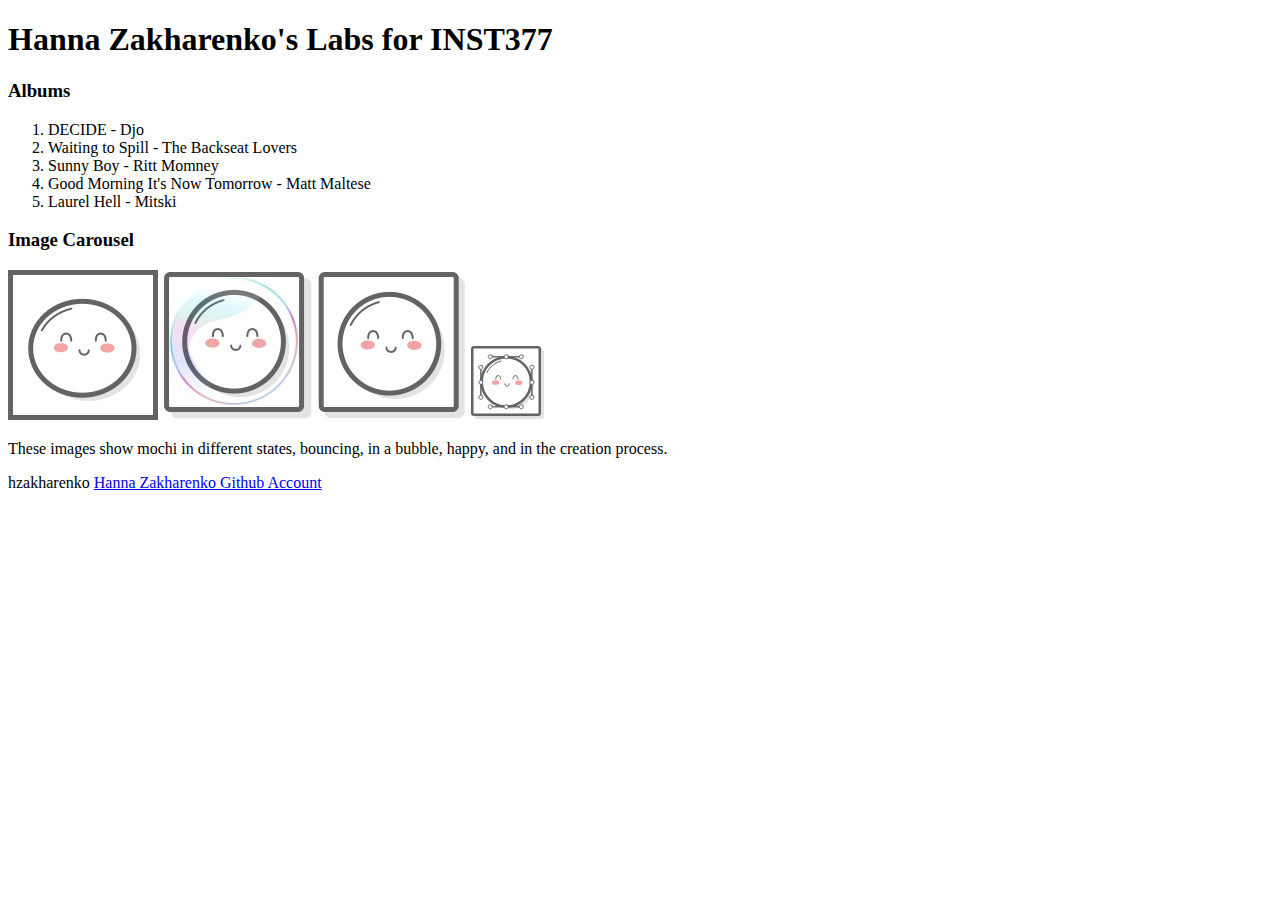
<file: client/lab_1/index.html>
<!DOCTYPE html>
<html lang="en">
<head>
  <meta charset="UTF-8">
  <meta http-equiv="X-UA-Compatible" content="IE=edge">
  <meta name="viewport" content="width=device-width, initial-scale=1.0">
  <title>Hanna Zakharenko's Labs</title>
</head>
<body>
  <div>
    <header><h1>Hanna Zakharenko's Labs for INST377</h1></header>
    <div>
      <div>
        <h3>Albums</h3>
        <ol>
          <li>DECIDE - Djo</li>
          <li>Waiting to Spill - The Backseat Lovers</li>
          <li>Sunny Boy - Ritt Momney</li>
          <li>Good Morning It's Now Tomorrow - Matt Maltese</li>
          <li>Laurel Hell - Mitski</li>
        </ol>
      </div>
      <div>
        <h3>Image Carousel</h3>
        <div>
          <img src="images/mochi.gif" alt="Mochi gif">
          <img src="images/mochi.jpg" alt="Mochi jpg">
          <img src="images/mochi.png" alt="Mochi png">
          <img src="images/mochi.svg" alt="Mochi svg">
        </div>
        <div>
          <p>These images show mochi in different states, bouncing, in a bubble, happy, and in the creation process.</p>
        </div>
      </div>
    </div>
  </div>
  <div>
    <footer>hzakharenko <a href="http://github.com/hzakharenko/" target="_blank" rel="noopener noreferrer">Hanna Zakharenko Github Account</a></footer>
  </div>
</body>
</html>
</file>
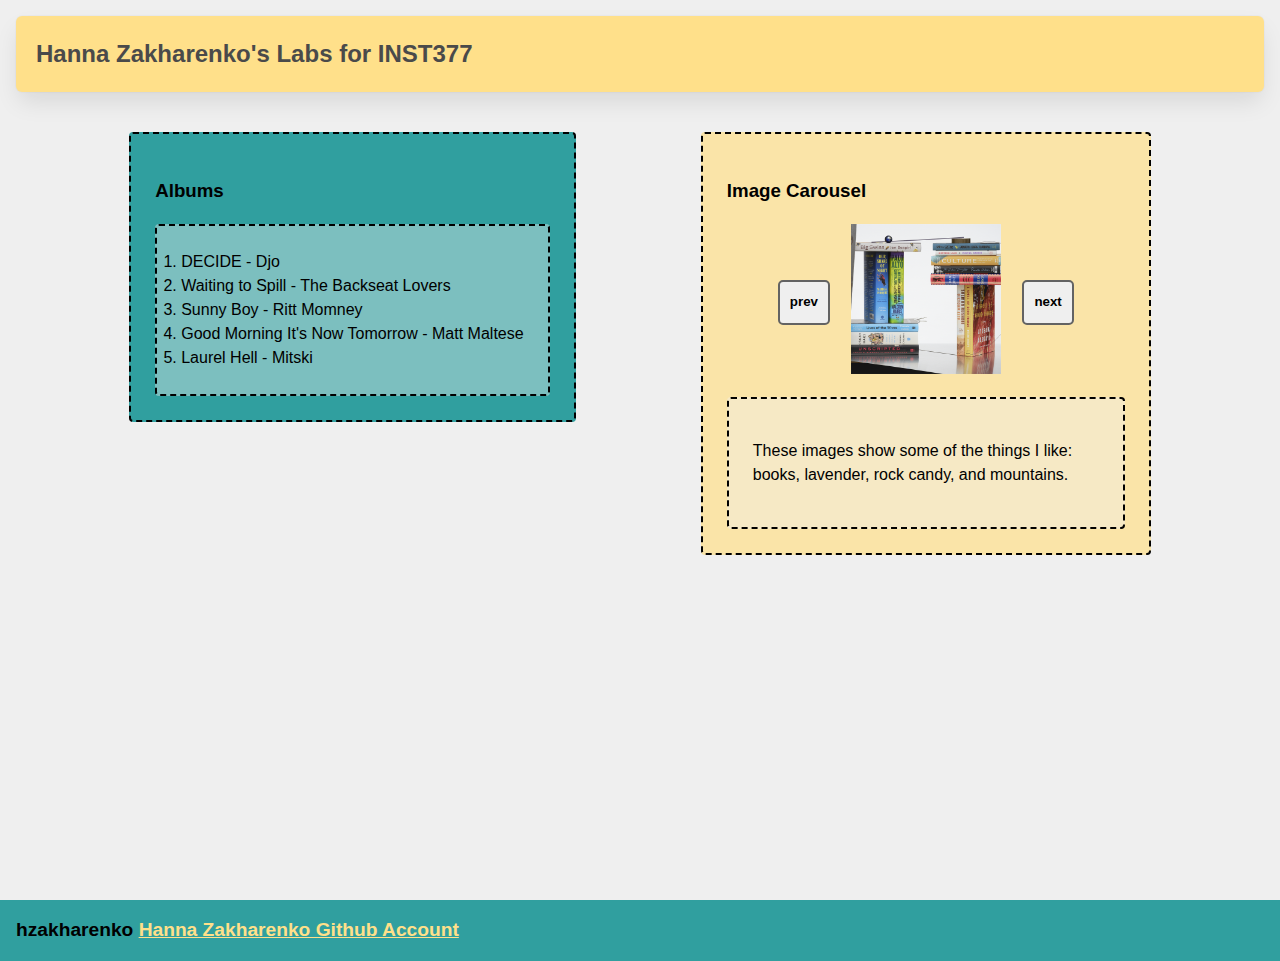
<file: client/lab_3/index.html>
<!DOCTYPE html>
<html lang="en">
<head>
  <meta charset="UTF-8">
  <meta http-equiv="X-UA-Compatible" content="IE=edge">
  <meta name="viewport" content="width=device-width, initial-scale=1.0">
  <title>Hanna Zakharenko's Labs</title>
  <link rel="stylesheet" href="style.css">
</head>
<body>
  <div class="wrapper">
    <header class="header"><h1>Hanna Zakharenko's Labs for INST377</h1></header>
    <div class="container">
      <div class="left_section box">
        <h3>Albums</h3>
        <ol class="box">
          <li>DECIDE - Djo</li>
          <li>Waiting to Spill - The Backseat Lovers</li>
          <li>Sunny Boy - Ritt Momney</li>
          <li>Good Morning It's Now Tomorrow - Matt Maltese</li>
          <li>Laurel Hell - Mitski</li>
        </ol>
      </div>
      <div class="right_section box">
        <h3>Image Carousel</h3>
        <div class="carousel">
            <button class="prev">prev</button>
            <div class="slides">
              <div class="carousel_item visible"><img id="slide_1" src="images/books.png" alt="A stack of books."></div>
              <div class="carousel_item hidden"><img id="slide_2" src="images/lavender.jpeg" alt="Lavender growing in the fields."></div>
              <div class="carousel_item hidden"><img id="slide_3" src="images/rock-candy.jpeg" alt="Some rock candy."></div>
              <div class="carousel_item hidden"><img id="slide_4" src="images/mountain.jpeg" alt="A mountain landscape."></div>
            </div>
            <button class="next">next</button>
        </div>
        <div class="box">
          <p>These images show some of the things I like: books, lavender, rock candy, and mountains.</p>
        </div>
      </div>
    </div>
  </div>
  <div>
    <footer class="footer">hzakharenko <a href="http://github.com/hzakharenko/" target="_blank" rel="noopener noreferrer">Hanna Zakharenko Github Account</a></footer>
  </div>
  <script src="script.js" ></script>
</body>
</html>
</file>
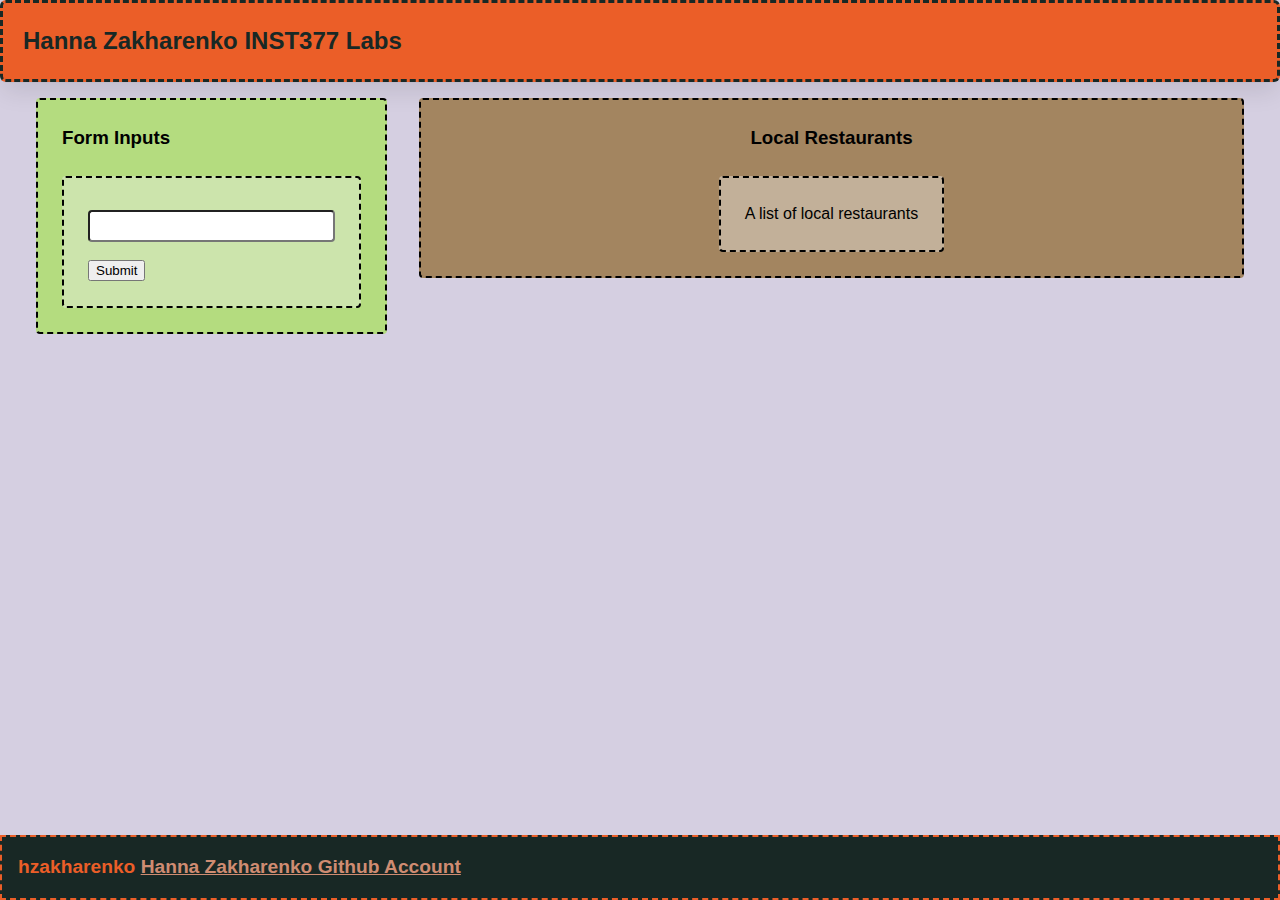
<file: client/lab_4/index.html>
<!DOCTYPE html>
<html lang="en">

<head>
    <meta charset="UTF-8">
    <meta http-equiv="X-UA-Compatible" content="IE=edge">
    <meta name="viewport" content="width=device-width, initial-scale=1.0">
    <title>Hanna Zakharenko's Labs for INST377</title>
    <link rel="stylesheet" href="style.css">
</head>
<!-- Requirements -->
<!-- Your page will need a form in it with an 'action' to the Prince George's County Food Services API and a single text field with an id/name of "resto" -->
<!-- The link for the API is in this page: https://data.princegeorgescountymd.gov/Health/Food-Inspection/umjn-t2iz -->

<body>
    <div class="wrapper">
        <header class="header">
            <h1>Hanna Zakharenko INST377 Labs</h1>
        </header>
        <div class="container">
            <div class="left_section box">
                <h3>Form Inputs</h3>
                <form action="https://data.princegeorgescountymd.gov/resource/umjn-t2iz.json" class="box">
                    <label for="resto"></label>
                    <input type="text" id="resto">
                    <button type="submit">Submit</button>
                </form>
            </div>
            <div class="right_section box">
                <h3>Local Restaurants</h3>
                <div class="restaurant_list box">
                    A list of local restaurants
                </div>
            </div>
        </div>
        <footer class="footer">hzakharenko <a href="http://github.com/hzakharenko/" target="_blank"
                rel="noopener noreferrer">Hanna Zakharenko Github Account</a></footer>
    </div>

</body>

</html>
</file>
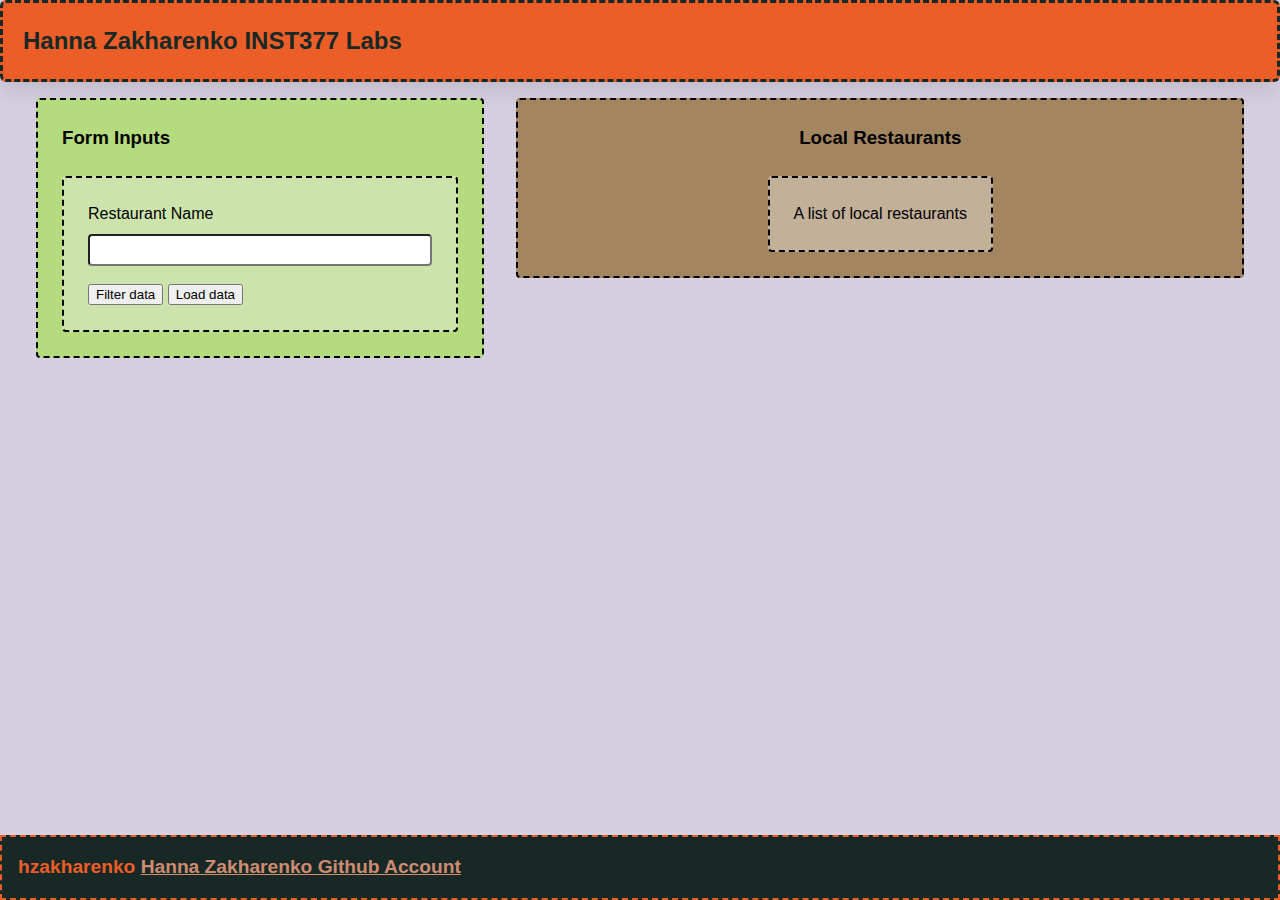
<file: client/lab_5/index.html>
<!DOCTYPE html>
<html lang="en">

<head>
    <meta charset="UTF-8">
    <meta http-equiv="X-UA-Compatible" content="IE=edge">
    <meta name="viewport" content="width=device-width, initial-scale=1.0">
    <title>Hanna Zakharenko's Labs for INST377</title>
    <link rel="stylesheet" href="style.css">
</head>

<body>
    <div class="wrapper">
        <!--wrapper-->
        <header class="header">
            <h1>Hanna Zakharenko INST377 Labs</h1>
        </header>
        <div class="container">
            <!--container-->
            <div class="left_section box">
                <!--left inputs-->
                <h3>Form Inputs</h3>
                <!--THIS IS FOR LAB 5 check HTML if match-->
                <form class="box main_form">
                    <label for="resto">Restaurant Name</label>
                    <input type="text" id="resto" name="resto">
                    <button type="button" class="filter_button">Filter data</button>
                    <button type="submit">Load data</button>
                </form>
            </div>
            <div class="right_section box">
                <!--right section-->
                <!--images box-->
                <h3>Local Restaurants</h3>
                <div class="restaurant_list box">
                    <!--description box-->
                    A list of local restaurants
                </div>
            </div>
        </div>
        <footer class="footer">hzakharenko <a href="http://github.com/hzakharenko/" target="_blank"
                rel="noopener noreferrer">Hanna Zakharenko Github Account</a></footer>
    </div>
    <script src="./script.js"></script>
</body>

</html>
<!-- Bring in your successful HTML/CSS from the Flexbox lab -->
<!-- Your page will need a form in it, but that form will not need an action
    You will need to add the attribute "name" to your input
    with a value of 'resto'

    You will need to hook your script.js to this file for the midterm to work
    you will need a "filter" button with a type of "button" and a
    "load data" button with a type of "submit" on it
-->
</file>
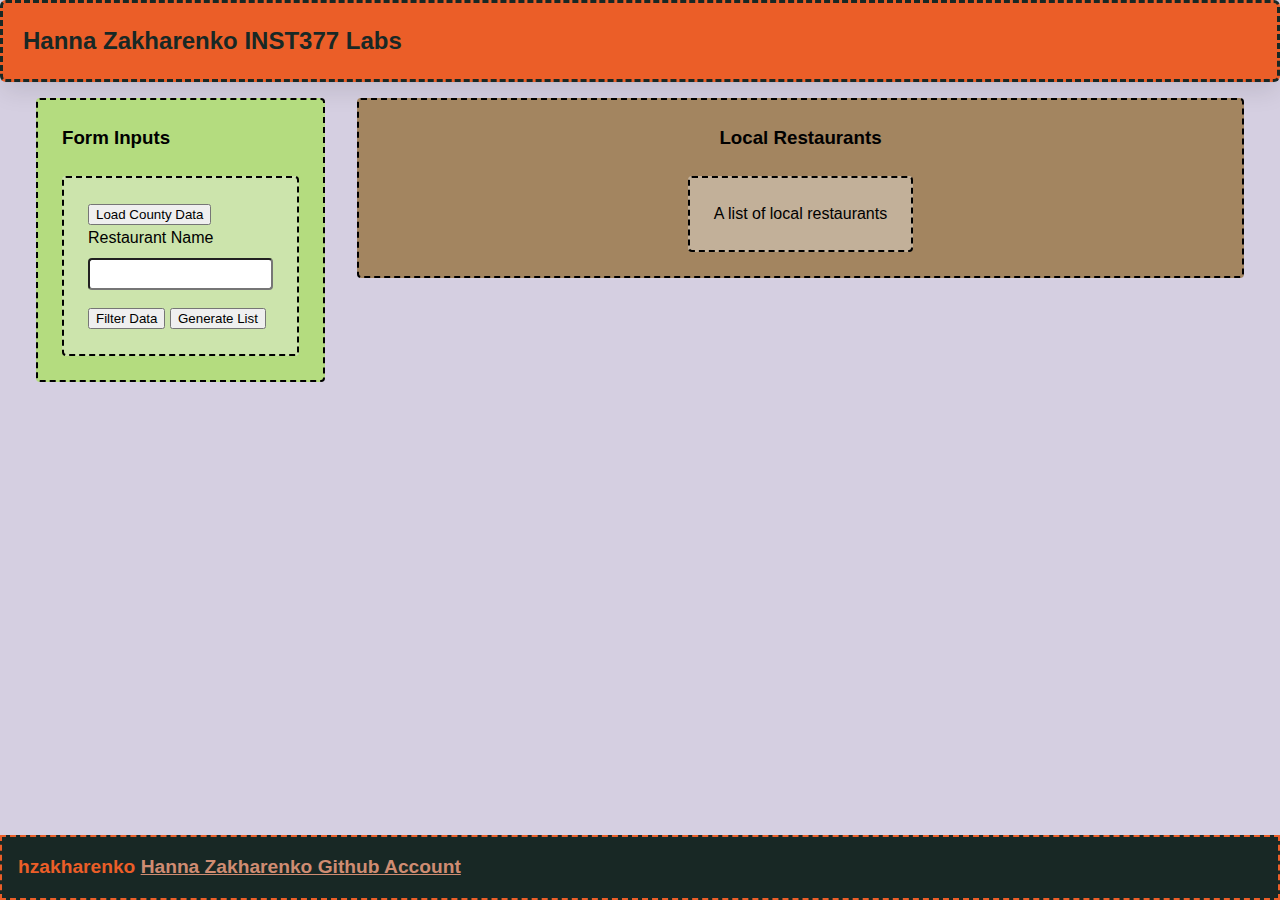
<file: client/lab_6/index.html>
<!DOCTYPE html>
<html lang="en">

<head>
    <meta charset="UTF-8">
    <meta http-equiv="X-UA-Compatible" content="IE=edge">
    <meta name="viewport" content="width=device-width, initial-scale=1.0">
    <title>Hanna Zakharenko's Labs for INST377</title>
    <link rel="stylesheet" href="style.css">
</head>

<body>
    <div class="wrapper">
        <!--wrapper-->
        <header class="header">
            <h1>Hanna Zakharenko INST377 Labs</h1>
        </header>
        <div class="container">
            <!--container-->
            <div class="left_section box">
                <!--left inputs-->
                <h3>Form Inputs</h3>
                <!--THIS IS FOR LAB 5 check HTML if match-->
                <form class="box main_form">
                    <button type="button" id="data_load">Load County Data</button>
                    <div>
                        <label for="resto">Restaurant Name</label>
                        <input type="text" id="resto" name="resto">
                    </div>
                    <div class="buttons">
                        <button type="button" id="filter_button">Filter Data</button>
                        <button type="button" id="generate">Generate List</button>
                    </div>
                </form>
            </div>
            <div class="right_section box">
                <!--right section-->
                <!--images box-->
                <h3>Local Restaurants</h3>
                <ol class="box" id="restaurant_list">
                    <!--description box-->
                    A list of local restaurants
                </ol>
                <div class="lds-ellipsis" id="data_load_animation"><div></div><div></div><div></div><div></div><div></div></div>
            </div>
        </div>
        <footer class="footer">hzakharenko <a href="http://github.com/hzakharenko/" target="_blank"
                rel="noopener noreferrer">Hanna Zakharenko Github Account</a></footer>
    </div>
    <script src="./script.js"></script>
</body>

</html>
<!--
    This is how to build the CSS-only load animation from loading.io    
    <div class="lds-ellipsis"><div></div><div></div><div></div><div></div></div>

    This is helpful for showing your client-side users when data is loading,
    since there's otherwise no sign your app is thinking about something!

    Try placing it at the same level in your element tree as your Submit button
-->
</file>
<file: client/lab_3/style.css>
* {
  box-sizing: border-box;
}

/* 
  These rules apply to actual HTML elements with no labelling!
  So: they style the tags directly
*/

html {
  background-color: #fff;
  font-size: 16px;
  min-width: 300px;
  overflow-x: hidden;
  overflow-y: scroll;

  /* these are specific to different browsers */
  -moz-osx-font-smoothing: grayscale;
  -webkit-font-smoothing: antialiased;
  text-rendering: optimizeLegibility;
  -webkit-text-size-adjust: 100%;
  -moz-text-size-adjust: 100%;
  text-size-adjust: 100%;
}

body {
  margin: 0;
  padding: 0;

  font-family: ‘Segoe UI’, Candara, ‘Bitstream Vera Sans’, ‘DejaVu Sans’, ‘Bitsream Vera Sans’, ‘Trebuchet MS’, Verdana, ‘Verdana Ref’, sans-serif;
  font-weight: 400;
  line-height: 1.5;
  background-color: rgb(239, 239, 239);
}


a {
  display: inline-block;
  text-decoration: none;
}

h2 {
  margin:0;
  padding:0;
  padding-bottom:1.5rem;
}

form {
  accent-color: hsla(120, 100%, 50%, 0.482);
}

/*
  - These styles use 'class names'
  - You can apply them by using the 'class' attribute on your HTML
  - like this: <div class="wrapper">
  - note that the period vanishes there!
*/


.wrapper {
  min-height: 100vh;
  display: flex;
  flex-direction: column;
  margin: 0;
  flex: 1;
}

.container {
  margin: 0 20px;
  display: flex;
  justify-content: space-evenly;
  align-items: start;
  flex:1;
}

.header {
  padding-top: 1rem;
  padding-left: 1rem;
  padding-right: 1rem;
  padding-bottom: 1.5rem;
}


/*
  This rule implies that the H1 tag lives within another HTML tag
  It "inherits" some rules from the above
  Those rules won't apply to an h1 that's outside a block with the class of 'header'
*/

.header h1 {
  display: block;
  /* this will push other blocks out of the way */

  /* colors */
  background-color: #ffe08a;
  color: #4a4a4a;

  /* shapes */
  border-radius: 6px;
  font-size: 1.5rem;
  padding: 1.25rem;
  margin:0; /* removing the margin on h1 tags means the header pins to the top if we move */


  /* box-shadows are fancy */
  box-shadow: 0 0.5em 1em -0.125em rgb(10 10 10 / 10%), 0 0 0 1px rgb(10 10 10 / 2%);
}


/*
  Rules can be combined on a block to apply the 'cascade' in order
  So you can use two classnames in a single class attribute
  like: <div class="box section">

  Rules may combine in unexpected ways - remember that the LAST thing written in this file will have "priority"
  And will be what displays in your client
*/

.box {
  background-color: rgba(239, 239, 239, 0.40);
  border: 2px dashed;
  border-radius: 4px;

  width: fit-content;
  height:fit-content;
  padding: 1.5rem;
  margin: 0 auto;
}

.left_section {
  background-color: rgba(0, 139, 139, 0.8);
  flex: 0 1 auto;
  margin: 1rem;
  padding: 1.5rem;
}

.right_section {
  background-color: rgba(255, 224, 138, 0.7);
  flex: 1 2 auto;
  margin: 1rem;
  align-items: center;
  max-width: 450px;
}

/*
  This block is actually dependent on the "container" block having a flex set on it
  and the "wrapper" block displaying as a flex column with a "vertical height" (vh) of 100.
  That serves to cram the footer to the bottom of the page.
*/

.footer {
  flex-shrink: 0;
  padding: 1rem;
  background-color: rgba(0, 139, 139, 0.8);
  font-size: 1.2rem;
  font-weight: 600;
}

.footer a {
  color: rgba(255, 224, 138, 1);
  text-decoration: underline;
}

/*
  This is an example of a 'pseudoclass'
  In this instance, it says what to do if a mouse hovers over a link
  This is pretty desktop-specific, since there's no hover function on touchscreens
*/
.footer a:hover {
  /* Hue, saturation, luminosity, alpha */
  background-color: hsla(0, 0%, 90%, 0.15);
  /* red, green, blue, alpha */
  color: rgb(246, 169, 93);
  text-decoration: none;
}

.subtitle {
  color: rgba(0, 0, 0, 0.8);
  margin: 0px;
  margin-bottom: 5px;
}


/* Deploy this with images as direct "children" and the images should pop into shape */
.grid {
  display: flex;
  justify-content: space-evenly;
  flex-flow: wrap;
  width: 350px;
  height: 350px;
  margin: 0 auto;
}

.grid img {
  width: 150px;
  height: 150px;
}


/* Carousel */
div.carousel {
  max-width: 300px;
  overflow: hidden;
  text-align: center;
  display: flex;
  flex-direction: row;
  align-items: center;
  justify-content: space-between;
  margin: 0 auto;
  margin-bottom: 1rem;
}

.carousel .slides {
  display: flex;
  overflow-x: auto;
  scroll-snap-type: x mandatory;
  scroll-behavior: smooth;
  -webkit-overflow-scrolling: touch;
}

/* .carousel_item, */
.hidden {
  display: none;
}

.visible {
  display: block;
}

.carousel_item img {
  /* 
    Setting width, rather than max-width or min-width,
    means annoying pop-ins won't happen
    but it also means you need to format your images to be compatible
    or they will stretch weird

    - try a tall one and see what happens
    - change the height on a fixed image size and see what happens
    - now make sure that images are _always_ square
    - ... there's a reason crop tools are popular in image editors
   */
  width: 150px; 
}

.prev,
.next {
  border: none;
  margin: 2px;
  text-align: center;
  border-radius: 5px;
  font-weight: bold;
  height: 45px;
  padding: 10px;
  line-height: 0; /* This centers a button's text! */
  border: 2px solid rgb(99,99,99); /* shorthand for how to do a border */
}

.prev:focus,
.next:focus {
  margin: 0;
  border-color: rgba(94, 130, 181, 0.743);
  /* Pick a good border colour and check out how it works with your buttons */
}

.prev:hover,
.next:hover {
  /* Pick a good background colour for your hover pseudoclass */
  background-color: #e7be50a0;
}
</file>
<file: client/lab_4/style.css>
* {
  box-sizing: border-box;
}

/* 
  These rules apply to actual HTML elements with no labelling!
  So: they style the tags directly
*/

html {
  background-color: #fff;
  font-size: 16px;
  min-width: 300px;
  overflow-x: hidden;
  overflow-y: scroll;

  /* these are specific to different browsers */
  -moz-osx-font-smoothing: grayscale;
  -webkit-font-smoothing: antialiased;
  text-rendering: optimizeLegibility;
  -webkit-text-size-adjust: 100%;
  -moz-text-size-adjust: 100%;
  text-size-adjust: 100%;
}

body {
  margin: 0;
  padding: 0;

  font-family: ‘Segoe UI’, Candara, ‘Bitstream Vera Sans’, ‘DejaVu Sans’, ‘Bitsream Vera Sans’, ‘Trebuchet MS’, Verdana, ‘Verdana Ref’, sans-serif;
  font-weight: 400;
  line-height: 1.5;
  background-color: #D5CFE1;
}


a {
  display: inline-block;
  text-decoration: none;
}

h2,
h3 {
  margin: 0;
  padding: 0;
  padding-bottom: 1.5rem;
}

form {
  accent-color: hsla(120, 100%, 50%, 0.482);
}

/*
  - These styles use 'class names'
  - You can apply them by using the 'class' attribute on your HTML
  - like this: <div class="wrapper">
  - note that the period vanishes there!
*/


.wrapper {
  min-height: 100vh;
  display: flex;
  flex-direction: column;
  margin: 0;
  flex: 1;
}

.container {
  margin: 0 20px;
  display: flex;
  justify-content: space-evenly;
  align-items: start;
  flex: 1;
}




/*
  This rule implies that the H1 tag lives within another HTML tag
  It "inherits" some rules from the above
  Those rules won't apply to an h1 that's outside a block with the class of 'header'
*/

.header h1 {
  display: block;
  border: 3px dashed;
  background-color: #EB5E28;
  /* this will push other blocks out of the way */

  /* colors */
  color: #182825;

  /* shapes */
  border-radius: 6px;
  font-size: 1.5rem;
  padding: 1.25rem;
  margin: 0;
  /* removing the margin on h1 tags means the header pins to the top if we move */


  /* box-shadows are fancy */
  box-shadow: 0 0.5em 1em -0.125em rgb(10 10 10 / 10%), 0 0 0 1px rgb(10 10 10 / 2%);
}


/*
  Rules can be combined on a block to apply the 'cascade' in order
  So you can use two classnames in a single class attribute
  like: <div class="box section">

  Rules may combine in unexpected ways - remember that the LAST thing written in this file will have "priority"
  And will be what displays in your client
*/

.box {
  background-color: rgba(239, 239, 239, 0.40);
  border: 2px dashed;
  border-radius: 4px;

  width: fit-content;
  height: fit-content;
  padding: 1.5rem;
  margin: 0 auto;
}

.left_section {
  background-color: #B4DC7F;
  flex: 0 1 auto;
  margin: 1rem;
  padding: 1.5rem;
}

.right_section {
  background-color: #A38560;
  flex: 1 2 auto;
  margin: 1rem;
  align-items: center;
  justify-content: center;
  display: flex;
  flex-direction: column;
}

/*
  This block is actually dependent on the "container" block having a flex set on it
  and the "wrapper" block displaying as a flex column with a "vertical height" (vh) of 100.
  That serves to cram the footer to the bottom of the page.
  position: sticky;
  bottom: 0;
*/

.footer {
  flex-shrink: 0;
  padding: 1rem;
  background-color: #182825;
  font-size: 1.2rem;
  font-weight: 600;
  border: 2px dashed;
  color: #EB5E28;
  position: sticky;
  bottom: 0;
}

.footer a {
  color: #cf8c72;
  text-decoration: underline;
}

/*
  This is an example of a 'pseudoclass'
  In this instance, it says what to do if a mouse hovers over a link
  This is pretty desktop-specific, since there's no hover function on touchscreens
*/
.footer a:hover {
  /* Hue, saturation, luminosity, alpha */
  background-color: #182825a3;
  /* red, green, blue, alpha */
  color: #A38560;
  text-decoration: none;
}

.subtitle {
  color: rgba(0, 0, 0, 0.8);
  margin: 0px;
  margin-bottom: 5px;
}


/* Deploy this with images as direct "children" and the images should pop into shape */
.grid {
  display: flex;
  justify-content: space-evenly;
  flex-flow: wrap;
  width: 350px;
  height: 350px;
  margin: 0 auto;
}

.grid img {
  width: 150px;
  height: 150px;
}


/* Carousel */
div.carousel {
  max-width: 300px;
  overflow: hidden;
  text-align: center;
  display: flex;
  flex-direction: row;
  align-items: center;
  justify-content: space-between;
  margin: 0 auto;
  margin-bottom: 1rem;
}

.carousel .slides {
  display: flex;
  overflow-x: auto;
  scroll-snap-type: x mandatory;
  scroll-behavior: smooth;
  -webkit-overflow-scrolling: touch;
}

/* .carousel_item, */
.hidden {
  display: none;
}

.visible {
  display: block;
}

.carousel_item img {
  /* 
    Setting width, rather than max-width or min-width,
    means annoying pop-ins won't happen
    but it also means you need to format your images to be compatible
    or they will stretch weird

    - try a tall one and see what happens
    - change the height on a fixed image size and see what happens
    - now make sure that images are _always_ square
    - ... there's a reason crop tools are popular in image editors
   */
  width: 150px;
}

.prev,
.next {
  border: none;
  margin: 2px;
  text-align: center;
  border-radius: 5px;
  font-weight: bold;
  height: 45px;
  padding: 10px;
  line-height: 0;
  /* This centers a button's text! */
  border: 2px solid rgb(99, 99, 99);
  /* shorthand for how to do a border */
}

.prev:focus,
.next:focus {
  margin: 0;
  border-color: rgba(94, 130, 181, 0.743);
  /* Pick a good border colour and check out how it works with your buttons */
}

.prev:hover,
.next:hover {
  /* Pick a good background colour for your hover pseudoclass */
  background-color: #A38560;
}

/*
Form Styles
*/

form input {
  /* This is a hack to make sure our boxes line up with one another nicely */
  width: 100%;
  width: -moz-available;
  /* WebKit-based browsers will ignore this. */
  width: -webkit-fill-available;
  /* Mozilla-based browsers will ignore this. */
  width: fill-available;

  /* here we are setting white space correctly */
  margin-bottom: 1rem;
  height: 2rem;
  border-radius: 4px;
}

form label {
  width: 100%;
  width: -moz-available;
  /* WebKit-based browsers will ignore this. */
  width: -webkit-fill-available;
  /* Mozilla-based browsers will ignore this. */
  width: fill-available;
  align-items: flex-start;

  display: block;
  /* this turns the label text into a box we can set margins on */
  margin-bottom: 0.5rem;
}

/* How To Write A Media Query For Small Screens */

@media only screen and (max-width: 736px) {

  /* Rules in here will only apply when a screen is the correct size */
  /* check it out by using your developer tools to shrink your screen-size */
  /*Local restaurants doesn't have to be centered, needs to stay at the top */
  .container {
    flex-direction: column;
    justify-content: center;
    align-items: center;
  }

  .right_section {
    align-items: flex-start;
  }

  .box {
    width: 100%;
  }

}
</file>
<file: client/lab_5/style.css>
* {
    box-sizing: border-box;
  }
  
  /* 
    These rules apply to actual HTML elements with no labelling!
    So: they style the tags directly
  */
  
  html {
    background-color: #fff;
    font-size: 16px;
    min-width: 300px;
    overflow-x: hidden;
    overflow-y: scroll;
  
    /* these are specific to different browsers */
    -moz-osx-font-smoothing: grayscale;
    -webkit-font-smoothing: antialiased;
    text-rendering: optimizeLegibility;
    -webkit-text-size-adjust: 100%;
    -moz-text-size-adjust: 100%;
    text-size-adjust: 100%;
  }
  
  body {
    margin: 0;
    padding: 0;
  
    font-family: ‘Segoe UI’, Candara, ‘Bitstream Vera Sans’, ‘DejaVu Sans’, ‘Bitsream Vera Sans’, ‘Trebuchet MS’, Verdana, ‘Verdana Ref’, sans-serif;
    font-weight: 400;
    line-height: 1.5;
    background-color: #D5CFE1;
  }
  
  
  a {
    display: inline-block;
    text-decoration: none;
  }
  
  h2,
  h3 {
    margin: 0;
    padding: 0;
    padding-bottom: 1.5rem;
  }
  
  form {
    accent-color: hsla(120, 100%, 50%, 0.482);
  }
  
  /*
    - These styles use 'class names'
    - You can apply them by using the 'class' attribute on your HTML
    - like this: <div class="wrapper">
    - note that the period vanishes there!
  */
  
  
  .wrapper {
    min-height: 100vh;
    display: flex;
    flex-direction: column;
    margin: 0;
    flex: 1;
  }
  
  .container {
    margin: 0 20px;
    display: flex;
    justify-content: space-evenly;
    align-items: start;
    flex: 1;
  }
  
  
  
  
  /*
    This rule implies that the H1 tag lives within another HTML tag
    It "inherits" some rules from the above
    Those rules won't apply to an h1 that's outside a block with the class of 'header'
  */
  
  .header h1 {
    display: block;
    border: 3px dashed;
    background-color: #EB5E28;
    /* this will push other blocks out of the way */
  
    /* colors */
    color: #182825;
  
    /* shapes */
    border-radius: 6px;
    font-size: 1.5rem;
    padding: 1.25rem;
    margin: 0;
    /* removing the margin on h1 tags means the header pins to the top if we move */
  
  
    /* box-shadows are fancy */
    box-shadow: 0 0.5em 1em -0.125em rgb(10 10 10 / 10%), 0 0 0 1px rgb(10 10 10 / 2%);
  }
  
  
  /*
    Rules can be combined on a block to apply the 'cascade' in order
    So you can use two classnames in a single class attribute
    like: <div class="box section">
  
    Rules may combine in unexpected ways - remember that the LAST thing written in this file will have "priority"
    And will be what displays in your client
  */
  
  .box {
    background-color: rgba(239, 239, 239, 0.40);
    border: 2px dashed;
    border-radius: 4px;
  
    width: fit-content;
    height: fit-content;
    padding: 1.5rem;
    margin: 0 auto;
  }
  
  .left_section {
    background-color: #B4DC7F;
    flex: 0 1 auto;
    margin: 1rem;
    padding: 1.5rem;
  }
  
  .right_section {
    background-color: #A38560;
    flex: 1 2 auto;
    margin: 1rem;
    align-items: center;
    justify-content: center;
    display: flex;
    flex-direction: column;
  }
  
  /*
    This block is actually dependent on the "container" block having a flex set on it
    and the "wrapper" block displaying as a flex column with a "vertical height" (vh) of 100.
    That serves to cram the footer to the bottom of the page.
    position: sticky;
    bottom: 0;
  */
  
  .footer {
    flex-shrink: 0;
    padding: 1rem;
    background-color: #182825;
    font-size: 1.2rem;
    font-weight: 600;
    border: 2px dashed;
    color: #EB5E28;
    position: sticky;
    bottom: 0;
  }
  
  .footer a {
    color: #cf8c72;
    text-decoration: underline;
  }
  
  /*
    This is an example of a 'pseudoclass'
    In this instance, it says what to do if a mouse hovers over a link
    This is pretty desktop-specific, since there's no hover function on touchscreens
  */
  .footer a:hover {
    /* Hue, saturation, luminosity, alpha */
    background-color: #182825a3;
    /* red, green, blue, alpha */
    color: #A38560;
    text-decoration: none;
  }
  
  .subtitle {
    color: rgba(0, 0, 0, 0.8);
    margin: 0px;
    margin-bottom: 5px;
  }
  
  
  /* Deploy this with images as direct "children" and the images should pop into shape */
  .grid {
    display: flex;
    justify-content: space-evenly;
    flex-flow: wrap;
    width: 350px;
    height: 350px;
    margin: 0 auto;
  }
  
  .grid img {
    width: 150px;
    height: 150px;
  }
  
  
  /* Carousel */
  div.carousel {
    max-width: 300px;
    overflow: hidden;
    text-align: center;
    display: flex;
    flex-direction: row;
    align-items: center;
    justify-content: space-between;
    margin: 0 auto;
    margin-bottom: 1rem;
  }
  
  .carousel .slides {
    display: flex;
    overflow-x: auto;
    scroll-snap-type: x mandatory;
    scroll-behavior: smooth;
    -webkit-overflow-scrolling: touch;
  }
  
  /* .carousel_item, */
  .hidden {
    display: none;
  }
  
  .visible {
    display: block;
  }
  
  .carousel_item img {
    /* 
      Setting width, rather than max-width or min-width,
      means annoying pop-ins won't happen
      but it also means you need to format your images to be compatible
      or they will stretch weird
  
      - try a tall one and see what happens
      - change the height on a fixed image size and see what happens
      - now make sure that images are _always_ square
      - ... there's a reason crop tools are popular in image editors
     */
    width: 150px;
  }
  
  .prev,
  .next {
    border: none;
    margin: 2px;
    text-align: center;
    border-radius: 5px;
    font-weight: bold;
    height: 45px;
    padding: 10px;
    line-height: 0;
    /* This centers a button's text! */
    border: 2px solid rgb(99, 99, 99);
    /* shorthand for how to do a border */
  }
  
  .prev:focus,
  .next:focus {
    margin: 0;
    border-color: rgba(94, 130, 181, 0.743);
    /* Pick a good border colour and check out how it works with your buttons */
  }
  
  .prev:hover,
  .next:hover {
    /* Pick a good background colour for your hover pseudoclass */
    background-color: #A38560;
  }
  
  /*
  Form Styles
  */
  
  form input {
    /* This is a hack to make sure our boxes line up with one another nicely */
    width: 100%;
    width: -moz-available;
    /* WebKit-based browsers will ignore this. */
    width: -webkit-fill-available;
    /* Mozilla-based browsers will ignore this. */
    width: fill-available;
  
    /* here we are setting white space correctly */
    margin-bottom: 1rem;
    height: 2rem;
    border-radius: 4px;
  }
  
  form label {
    width: 100%;
    width: -moz-available;
    /* WebKit-based browsers will ignore this. */
    width: -webkit-fill-available;
    /* Mozilla-based browsers will ignore this. */
    width: fill-available;
    align-items: flex-start;
  
    display: block;
    /* this turns the label text into a box we can set margins on */
    margin-bottom: 0.5rem;
  }
  
  /* How To Write A Media Query For Small Screens */
  
  @media only screen and (max-width: 736px) {
  
    /* Rules in here will only apply when a screen is the correct size */
    /* check it out by using your developer tools to shrink your screen-size */
    /*Local restaurants doesn't have to be centered, needs to stay at the top */
    .container {
      flex-direction: column;
      justify-content: center;
      align-items: center;
    }
  
    .right_section {
      align-items: flex-start;
    }
  
    .box {
      width: 100%;
    }
  
  }
/* CSS instructions for Lab 5 */
/* Bring in your successful CSS from week 4 */
/*
    Add a flexbox class that will keep two buttons nicely styled next to one another
    under your HTML form and input field
 */
</file>
<file: client/lab_6/style.css>
* {
  box-sizing: border-box;
}

/* 
  These rules apply to actual HTML elements with no labelling!
  So: they style the tags directly
*/

html {
  background-color: #fff;
  font-size: 16px;
  min-width: 300px;
  overflow-x: hidden;
  overflow-y: scroll;

  /* these are specific to different browsers */
  -moz-osx-font-smoothing: grayscale;
  -webkit-font-smoothing: antialiased;
  text-rendering: optimizeLegibility;
  -webkit-text-size-adjust: 100%;
  -moz-text-size-adjust: 100%;
  text-size-adjust: 100%;
}

body {
  margin: 0;
  padding: 0;

  font-family: ‘Segoe UI’, Candara, ‘Bitstream Vera Sans’, ‘DejaVu Sans’, ‘Bitsream Vera Sans’, ‘Trebuchet MS’, Verdana, ‘Verdana Ref’, sans-serif;
  font-weight: 400;
  line-height: 1.5;
  background-color: #D5CFE1;
}


a {
  display: inline-block;
  text-decoration: none;
}

h2,
h3 {
  margin: 0;
  padding: 0;
  padding-bottom: 1.5rem;
}

form {
  accent-color: hsla(120, 100%, 50%, 0.482);
}

/*
  - These styles use 'class names'
  - You can apply them by using the 'class' attribute on your HTML
  - like this: <div class="wrapper">
  - note that the period vanishes there!
*/


.wrapper {
  min-height: 100vh;
  display: flex;
  flex-direction: column;
  margin: 0;
  flex: 1;
}

.container {
  margin: 0 20px;
  display: flex;
  justify-content: space-evenly;
  align-items: start;
  flex: 1;
}




/*
  This rule implies that the H1 tag lives within another HTML tag
  It "inherits" some rules from the above
  Those rules won't apply to an h1 that's outside a block with the class of 'header'
*/

.header h1 {
  display: block;
  border: 3px dashed;
  background-color: #EB5E28;
  /* this will push other blocks out of the way */

  /* colors */
  color: #182825;

  /* shapes */
  border-radius: 6px;
  font-size: 1.5rem;
  padding: 1.25rem;
  margin: 0;
  /* removing the margin on h1 tags means the header pins to the top if we move */


  /* box-shadows are fancy */
  box-shadow: 0 0.5em 1em -0.125em rgb(10 10 10 / 10%), 0 0 0 1px rgb(10 10 10 / 2%);
}


/*
  Rules can be combined on a block to apply the 'cascade' in order
  So you can use two classnames in a single class attribute
  like: <div class="box section">

  Rules may combine in unexpected ways - remember that the LAST thing written in this file will have "priority"
  And will be what displays in your client
*/

.box {
  background-color: rgba(239, 239, 239, 0.40);
  border: 2px dashed;
  border-radius: 4px;

  width: fit-content;
  height: fit-content;
  padding: 1.5rem;
  margin: 0 auto;
}

.left_section {
  background-color: #B4DC7F;
  flex: 0 1 auto;
  margin: 1rem;
  padding: 1.5rem;
}

.right_section {
  background-color: #A38560;
  flex: 1 2 auto;
  margin: 1rem;
  align-items: center;
  justify-content: center;
  display: flex;
  flex-direction: column;
}

/*
  This block is actually dependent on the "container" block having a flex set on it
  and the "wrapper" block displaying as a flex column with a "vertical height" (vh) of 100.
  That serves to cram the footer to the bottom of the page.
  position: sticky;
  bottom: 0;
*/

.footer {
  flex-shrink: 0;
  padding: 1rem;
  background-color: #182825;
  font-size: 1.2rem;
  font-weight: 600;
  border: 2px dashed;
  color: #EB5E28;
  position: sticky;
  bottom: 0;
}

.footer a {
  color: #cf8c72;
  text-decoration: underline;
}

/*
  This is an example of a 'pseudoclass'
  In this instance, it says what to do if a mouse hovers over a link
  This is pretty desktop-specific, since there's no hover function on touchscreens
*/
.footer a:hover {
  /* Hue, saturation, luminosity, alpha */
  background-color: #182825a3;
  /* red, green, blue, alpha */
  color: #A38560;
  text-decoration: none;
}

.subtitle {
  color: rgba(0, 0, 0, 0.8);
  margin: 0px;
  margin-bottom: 5px;
}


/* Deploy this with images as direct "children" and the images should pop into shape */
.grid {
  display: flex;
  justify-content: space-evenly;
  flex-flow: wrap;
  width: 350px;
  height: 350px;
  margin: 0 auto;
}

.grid img {
  width: 150px;
  height: 150px;
}


/* Carousel */
div.carousel {
  max-width: 300px;
  overflow: hidden;
  text-align: center;
  display: flex;
  flex-direction: row;
  align-items: center;
  justify-content: space-between;
  margin: 0 auto;
  margin-bottom: 1rem;
}

.carousel .slides {
  display: flex;
  overflow-x: auto;
  scroll-snap-type: x mandatory;
  scroll-behavior: smooth;
  -webkit-overflow-scrolling: touch;
}

/* .carousel_item, */
.hidden {
  display: none;
}

.visible {
  display: block;
}

.carousel_item img {
  /* 
    Setting width, rather than max-width or min-width,
    means annoying pop-ins won't happen
    but it also means you need to format your images to be compatible
    or they will stretch weird

    - try a tall one and see what happens
    - change the height on a fixed image size and see what happens
    - now make sure that images are _always_ square
    - ... there's a reason crop tools are popular in image editors
   */
  width: 150px;
}

.prev,
.next {
  border: none;
  margin: 2px;
  text-align: center;
  border-radius: 5px;
  font-weight: bold;
  height: 45px;
  padding: 10px;
  line-height: 0;
  /* This centers a button's text! */
  border: 2px solid rgb(99, 99, 99);
  /* shorthand for how to do a border */
}

.prev:focus,
.next:focus {
  margin: 0;
  border-color: rgba(94, 130, 181, 0.743);
  /* Pick a good border colour and check out how it works with your buttons */
}

.prev:hover,
.next:hover {
  /* Pick a good background colour for your hover pseudoclass */
  background-color: #A38560;
}

/*
Form Styles
*/

form input {
  /* This is a hack to make sure our boxes line up with one another nicely */
  width: 100%;
  width: -moz-available;
  /* WebKit-based browsers will ignore this. */
  width: -webkit-fill-available;
  /* Mozilla-based browsers will ignore this. */
  width: fill-available;

  /* here we are setting white space correctly */
  margin-bottom: 1rem;
  height: 2rem;
  border-radius: 4px;
}

form label {
  width: 100%;
  width: -moz-available;
  /* WebKit-based browsers will ignore this. */
  width: -webkit-fill-available;
  /* Mozilla-based browsers will ignore this. */
  width: fill-available;
  align-items: flex-start;

  display: block;
  /* this turns the label text into a box we can set margins on */
  margin-bottom: 0.5rem;
}

/* How To Write A Media Query For Small Screens */

@media only screen and (max-width: 736px) {

  /* Rules in here will only apply when a screen is the correct size */
  /* check it out by using your developer tools to shrink your screen-size */
  /*Local restaurants doesn't have to be centered, needs to stay at the top */
  .container {
    flex-direction: column;
    justify-content: center;
    align-items: center;
  }

  .right_section {
    align-items: flex-start;
  }

  .box {
    width: 100%;
  }

}

/* 
    New code bonus: pure CSS data loading icon
    This comes from loading.io/css - it's nice to show that something is happening!
*/

.lds-ellipsis {
    display: inline-block;
    position: relative;
    width: 80px;
    height: 80px;
  }
  .lds-ellipsis div {
    position: absolute;
    top: 33px;
    width: 13px;
    height: 13px;
    border-radius: 50%;
    background: #fff;
    animation-timing-function: cubic-bezier(0, 1, 1, 0);
  }
  .lds-ellipsis div:nth-child(1) {
    left: 8px;
    animation: lds-ellipsis1 0.6s infinite;
  }
  .lds-ellipsis div:nth-child(2) {
    left: 8px;
    animation: lds-ellipsis2 0.6s infinite;
  }
  .lds-ellipsis div:nth-child(3) {
    left: 32px;
    animation: lds-ellipsis2 0.6s infinite;
  }
  .lds-ellipsis div:nth-child(4) {
    left: 56px;
    animation: lds-ellipsis3 0.6s infinite;
  }
  @keyframes lds-ellipsis1 {
    0% {
      transform: scale(0);
    }
    100% {
      transform: scale(1);
    }
  }
  @keyframes lds-ellipsis3 {
    0% {
      transform: scale(1);
    }
    100% {
      transform: scale(0);
    }
  }
  @keyframes lds-ellipsis2 {
    0% {
      transform: translate(0, 0);
    }
    100% {
      transform: translate(24px, 0);
    }
  }
</file>
